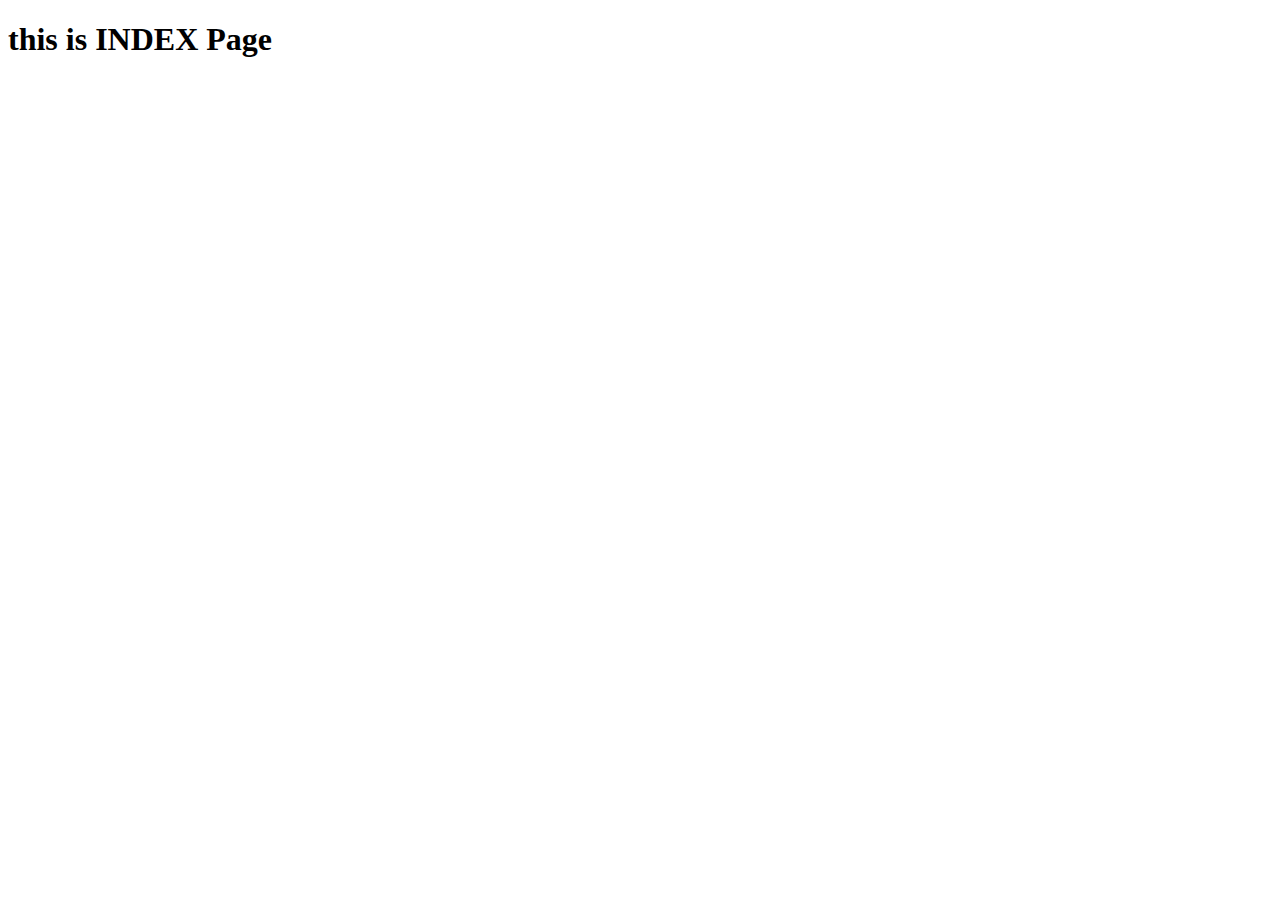
<file: index.html>
<!DOCTYPE html>
<html lang="en">
<head>
    <meta charset="UTF-8">
    <meta name="viewport" content="width=device-width, initial-scale=1.0">
    <meta http-equiv="X-UA-Compatible" content="ie=edge">
    <title>Index</title>
</head>
<body>
    <h1>this is INDEX Page</h1>
</body>
</html>
</file>
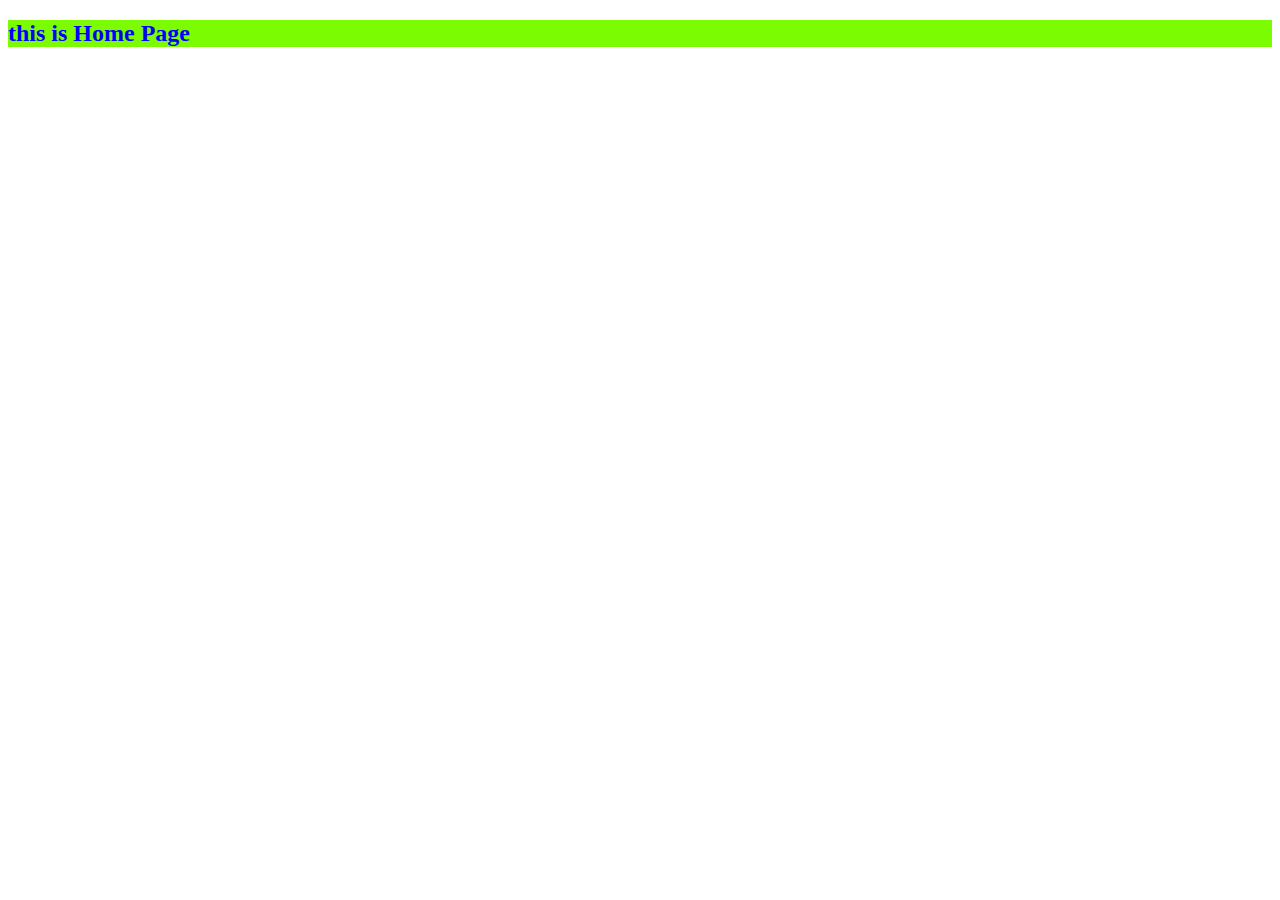
<file: home.html>
<!DOCTYPE html>
<html lang="en">
<head>
    <meta charset="UTF-8">
    <meta name="viewport" content="width=device-width, initial-scale=1.0">
    <meta http-equiv="X-UA-Compatible" content="ie=edge">
    <link type="text/css" rel="stylesheet" href="home.css">
    <title>Document</title>
</head>
<body>
    <h2>this is Home Page</h2>
</body>
</html>
</file>
<file: home.css>
h2{
    color: blue;
    background: lawngreen;
}
</file>
